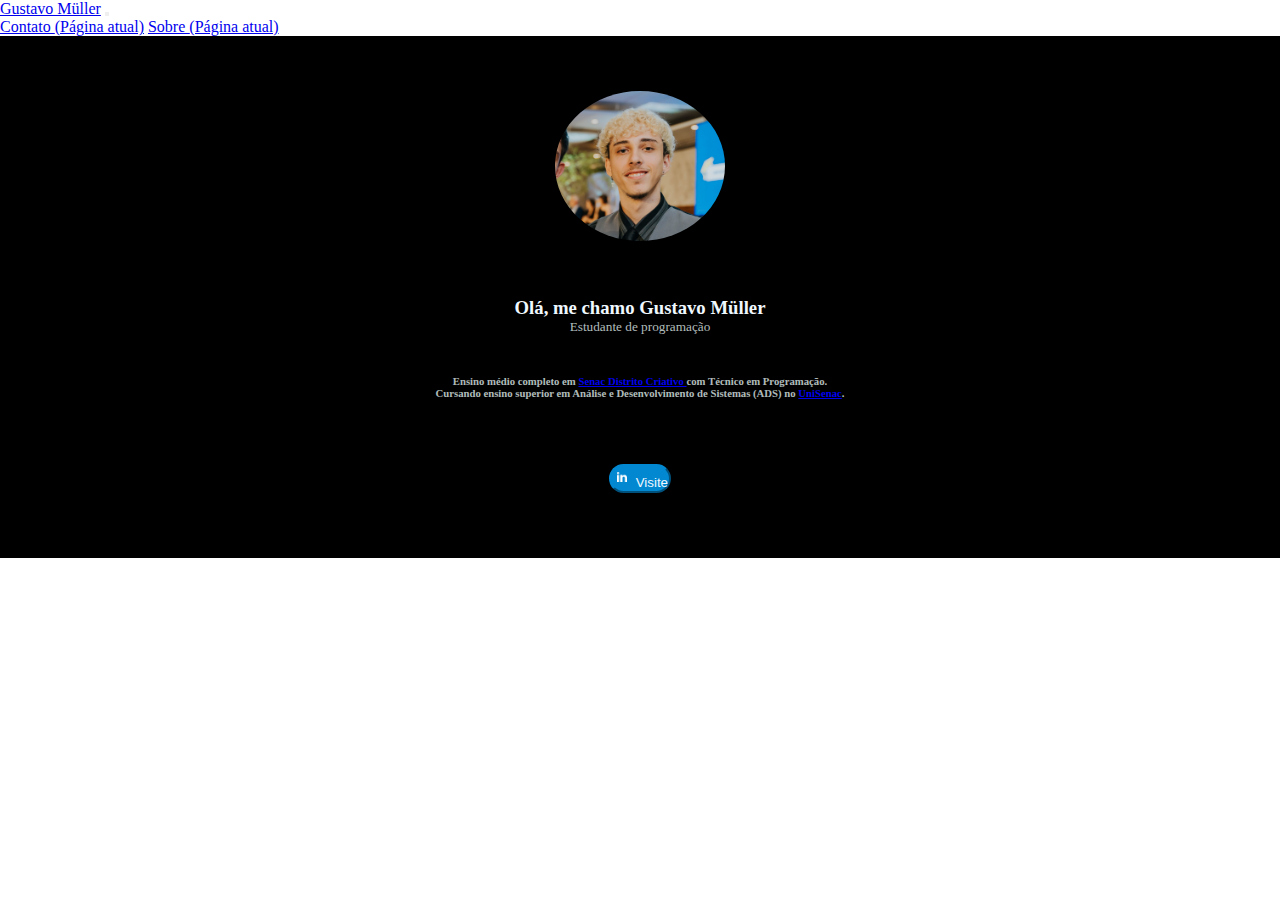
<file: index.html>
<!DOCTYPE html>
<html lang="pt-br">
  <head>
    <!-- Meta tags Obrigatórias -->
    <meta charset="utf-8">
    <meta name="viewport" content="width=device-width, initial-scale=1, shrink-to-fit=no">

    <!-- Bootstrap CSS -->
    <link rel="stylesheet" href="https://stackpath.bootstrapcdn.com/bootstrap/4.1.3/css/bootstrap.min.css" integrity="sha384-MCw98/SFnGE8fJT3GXwEOngsV7Zt27NXFoaoApmYm81iuXoPkFOJwJ8ERdknLPMO" crossorigin="anonymous">
    <link rel="stylesheet" href="style.css">

    <title>Site de Gustavo</title>
  </head>
  <body>
    <header>
        <div>
            <nav class="navbar navbar-expand-lg navbar-light bg-light navbar-dark bg-dark">
                <a class="navbar-brand" href="index.html">Gustavo Müller</a>
                <button class="navbar-toggler" type="button" data-toggle="collapse" data-target="#navbarNavAltMarkup" aria-controls="navbarNavAltMarkup" aria-expanded="false" aria-label="Alterna navegação">
                  <span class="navbar-toggler-icon"></span>
                </button>
                <div class="collapse navbar-collapse" id="navbarNavAltMarkup">
                  <div class="navbar-nav">
                    <a class="nav-item nav-link active" href="contato.html">Contato <span class="sr-only">(Página atual)</span></a>
                    <a class="nav-item nav-link active" href="sobre.html">Sobre <span class="sr-only">(Página atual)</span></a>
                  </div>
                </div>
              </nav>
        </div>
    </header>
    <main>
        <div id="divimg">
            <img id="imgeu" src="img\imgeu.jpeg" alt="">
        </div>
        <div>
            <h3 id="textointr">Olá, me chamo Gustavo Müller</h3>
            <h5 id="h5">Estudante de programação</h5>
            <div id="divmedio">
                <h6>Ensino médio completo em <a href="https://www.instagram.com/senacdistritocriativo/">Senac Distrito Criativo </a>com Técnico em Programação.</h6>
                <h6>Cursando ensino superior em Análise e Desenvolvimento de Sistemas (ADS) no <a href="https://www.instagram.com/unisenacrs/"> UniSenac</a>.</h6> 
            </div>
            <div id="link">
                <a href="https://www.linkedin.com/in/gustavo-m%C3%BCller-leonini-machado-aaa542264/">
                    <button id="botaolink" href=""> 
                        <img id="imglinkedin" src="img\linkedin.jpeg" alt="">
                        <span id="visite">Visite</span>
                    </button>
                </a>
            </div>
        </div>    
    </main>
    <footer>

    </footer>
    <!-- JavaScript (Opcional) -->
    <!-- jQuery primeiro, depois Popper.js, depois Bootstrap JS -->
    <script src="https://code.jquery.com/jquery-3.3.1.slim.min.js" integrity="sha384-q8i/X+965DzO0rT7abK41JStQIAqVgRVzpbzo5smXKp4YfRvH+8abtTE1Pi6jizo" crossorigin="anonymous"></script>
    <script src="https://cdnjs.cloudflare.com/ajax/libs/popper.js/1.14.3/umd/popper.min.js" integrity="sha384-ZMP7rVo3mIykV+2+9J3UJ46jBk0WLaUAdn689aCwoqbBJiSnjAK/l8WvCWPIPm49" crossorigin="anonymous"></script>
    <script src="https://stackpath.bootstrapcdn.com/bootstrap/4.1.3/js/bootstrap.min.js" integrity="sha384-ChfqqxuZUCnJSK3+MXmPNIyE6ZbWh2IMqE241rYiqJxyMiZ6OW/JmZQ5stwEULTy" crossorigin="anonymous"></script>
  </body>
</html>
</file>
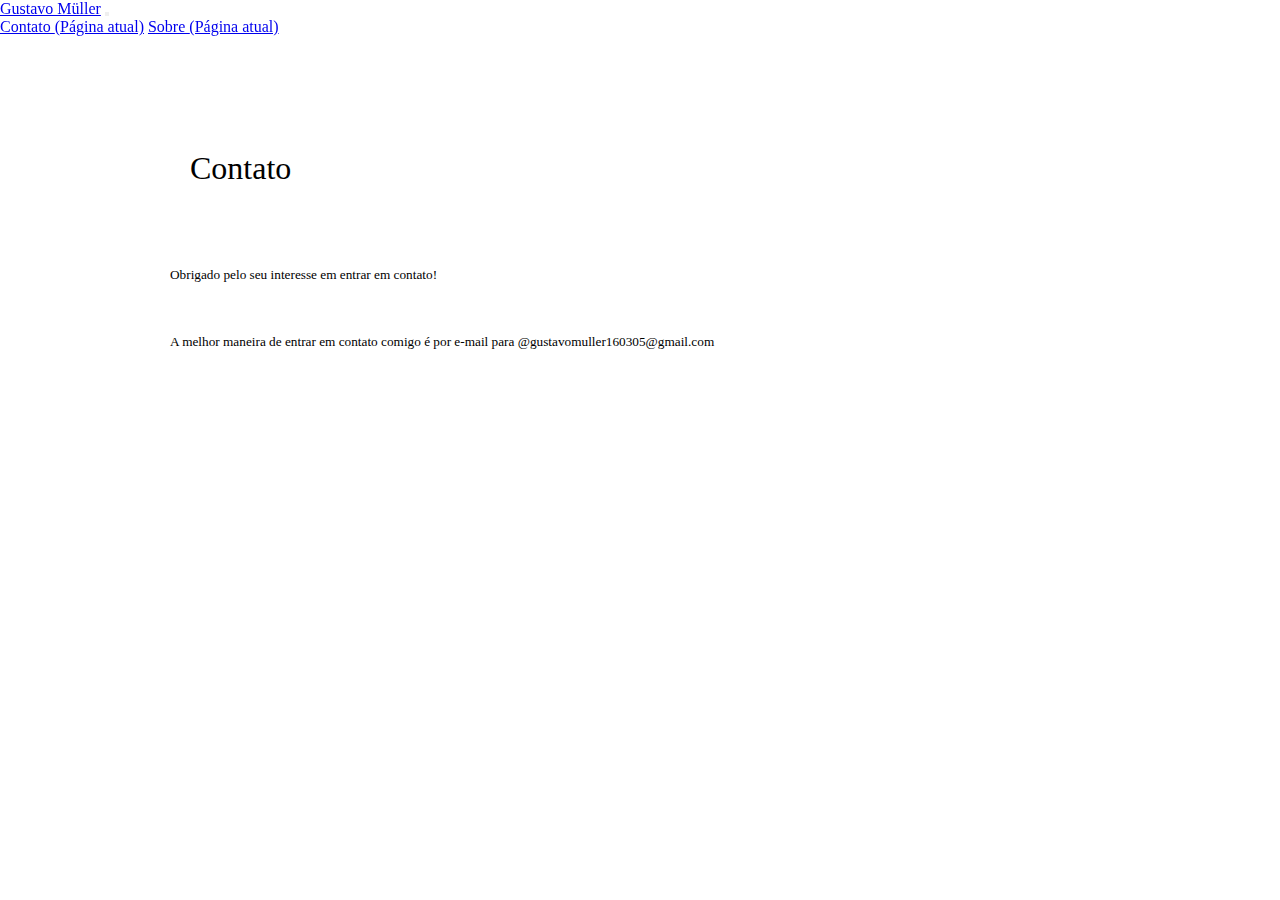
<file: contato.html>
<!DOCTYPE html>
<html lang="pt-br">
  <head>
    <!-- Meta tags Obrigatórias -->
    <meta charset="utf-8">
    <meta name="viewport" content="width=device-width, initial-scale=1, shrink-to-fit=no">

    <!-- Bootstrap CSS -->
    <link rel="stylesheet" href="https://stackpath.bootstrapcdn.com/bootstrap/4.1.3/css/bootstrap.min.css" integrity="sha384-MCw98/SFnGE8fJT3GXwEOngsV7Zt27NXFoaoApmYm81iuXoPkFOJwJ8ERdknLPMO" crossorigin="anonymous">
    <link rel="stylesheet" href="style.css">

    <title>Site de Gustavo</title>
  </head>
  <body>
    <header id="headercontato">
        <div>
            <nav class="navbar navbar-expand-lg navbar-light bg-light navbar-dark bg-dark">
                <a class="navbar-brand" href="index.html">Gustavo Müller</a>
                <button class="navbar-toggler" type="button" data-toggle="collapse" data-target="#navbarNavAltMarkup" aria-controls="navbarNavAltMarkup" aria-expanded="false" aria-label="Alterna navegação">
                  <span class="navbar-toggler-icon"></span>
                </button>
                <div class="collapse navbar-collapse" id="navbarNavAltMarkup">
                  <div class="navbar-nav">
                    <a class="nav-item nav-link active" href="contato.html">Contato <span class="sr-only">(Página atual)</span></a>
                    <a class="nav-item nav-link active" href="sobre.html">Sobre <span class="sr-only">(Página atual)</span></a>
                  </div>
                </div>
              </nav>
        </div>
    </header>
    <main id="maincontato">
      <h1 id="contato">Contato</h1>
      <div >
        <h5 id="amelhor">Obrigado pelo seu interesse em entrar em contato!</h5>
        <h5 id="amelhor">A melhor maneira de entrar em contato comigo é por e-mail para @gustavomuller160305@gmail.com</h5>
      </div>
      
    </main>
    <!-- JavaScript (Opcional) -->
    <!-- jQuery primeiro, depois Popper.js, depois Bootstrap JS -->
    <script src="https://code.jquery.com/jquery-3.3.1.slim.min.js" integrity="sha384-q8i/X+965DzO0rT7abK41JStQIAqVgRVzpbzo5smXKp4YfRvH+8abtTE1Pi6jizo" crossorigin="anonymous"></script>
    <script src="https://cdnjs.cloudflare.com/ajax/libs/popper.js/1.14.3/umd/popper.min.js" integrity="sha384-ZMP7rVo3mIykV+2+9J3UJ46jBk0WLaUAdn689aCwoqbBJiSnjAK/l8WvCWPIPm49" crossorigin="anonymous"></script>
    <script src="https://stackpath.bootstrapcdn.com/bootstrap/4.1.3/js/bootstrap.min.js" integrity="sha384-ChfqqxuZUCnJSK3+MXmPNIyE6ZbWh2IMqE241rYiqJxyMiZ6OW/JmZQ5stwEULTy" crossorigin="anonymous"></script>
  </body>
</html>
</file>
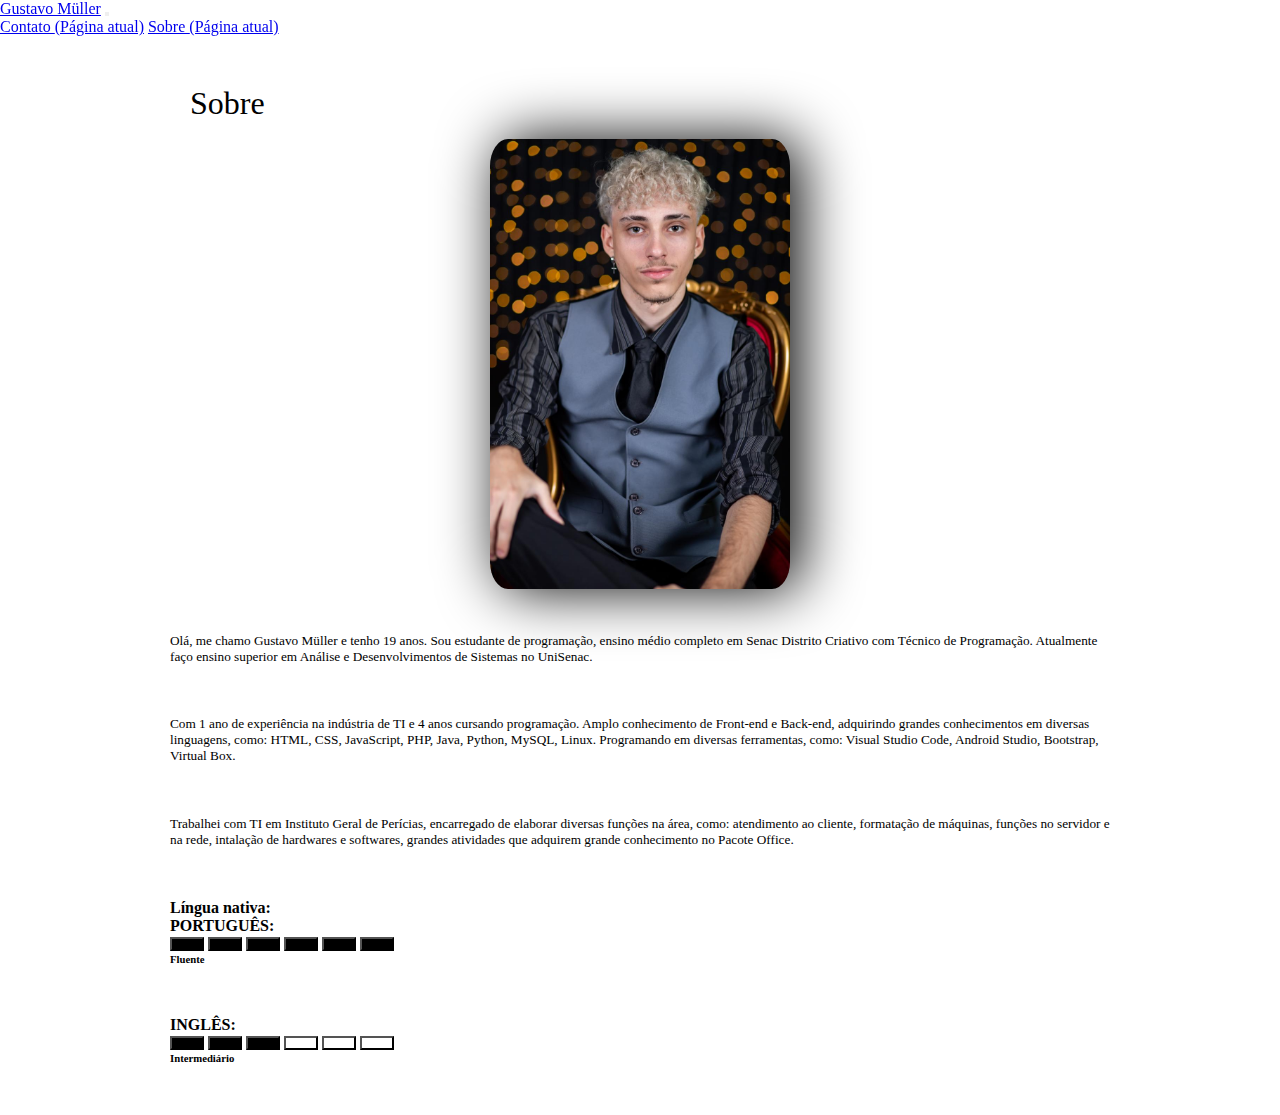
<file: sobre.html>
<!DOCTYPE html>
<html lang="pt-br">
  <head>
    <!-- Meta tags Obrigatórias -->
    <meta charset="utf-8">
    <meta name="viewport" content="width=device-width, initial-scale=1, shrink-to-fit=no">

    <!-- Bootstrap CSS -->
    <link rel="stylesheet" href="https://stackpath.bootstrapcdn.com/bootstrap/4.1.3/css/bootstrap.min.css" integrity="sha384-MCw98/SFnGE8fJT3GXwEOngsV7Zt27NXFoaoApmYm81iuXoPkFOJwJ8ERdknLPMO" crossorigin="anonymous">
    <link rel="stylesheet" href="style.css">

    <title>Site de Gustavo</title>
  </head>
  <body>
    <header>
        <div>
            <nav id="navbar" class="navbar navbar-expand-lg navbar-light bg-light navbar-dark bg-dark">
                <a class="navbar-brand" href="index.html">Gustavo Müller</a>
                <button class="navbar-toggler" type="button" data-toggle="collapse" data-target="#navbarNavAltMarkup" aria-controls="navbarNavAltMarkup" aria-expanded="false" aria-label="Alterna navegação">
                  <span class="navbar-toggler-icon"></span>
                </button>
                <div class="collapse navbar-collapse" id="navbarNavAltMarkup">
                  <div class="navbar-nav">
                    <a class="nav-item nav-link active" href="contato.html">Contato <span class="sr-only">(Página atual)</span></a>
                    <a class="nav-item nav-link active" href="sobre.html">Sobre <span class="sr-only">(Página atual)</span></a>
                  </div>
                </div>
              </nav>
        </div>
    </header>
    <main>
      <div id="mainsobre">
          <h1 id="sobre">Sobre</h1>
            <div id="soimg">
              <img id="eu" src="img\eu.jpeg" alt="">
            </div>
        <div id="textosobre">
            <h5>Olá, me chamo Gustavo Müller e tenho 19 anos. Sou estudante de programação, ensino médio completo em Senac Distrito Criativo com Técnico de Programação. Atualmente faço ensino superior em Análise e Desenvolvimentos de Sistemas no UniSenac.</h5>
            <h5>Com 1 ano de experiência na indústria de TI e 4 anos cursando programação. Amplo conhecimento de Front-end e Back-end, adquirindo grandes conhecimentos em diversas linguagens, como: HTML, CSS, JavaScript, PHP, Java, Python, MySQL, Linux. Programando em diversas ferramentas, como: Visual Studio Code, Android Studio, Bootstrap, Virtual Box.</h5>
            <h5>Trabalhei com TI em Instituto Geral de Perícias, encarregado de elaborar diversas funções na área, como: atendimento ao cliente, formatação de máquinas, funções no servidor e na rede, intalação de hardwares e softwares, grandes atividades que adquirem grande conhecimento no Pacote Office.</h5>
            <div id="portugues">
              <h4>Língua nativa:</h4>
              <h4>PORTUGUÊS:</h4>
              <button id="botaopreto"></button>
              <button id="botaopreto"></button>
              <button id="botaopreto"></button>
              <button id="botaopreto"></button>
              <button id="botaopreto"></button>
              <button id="botaopreto"></button>
              <h6>Fluente</h6>
            </div>
            <div id="ingles">
              <h4>INGLÊS:</h4>
              <button id="botaopreto"></button>
              <button id="botaopreto"></button>
              <button id="botaopreto"></button>
              <button id="botaobranco"></button>
              <button id="botaobranco"></button>
              <button id="botaobranco"></button>
              <h6>Intermediário</h6>
            </div>
        </div>
      </div>
      
    </main>
    <footer>

    </footer>
    <!-- JavaScript (Opcional) -->
    <!-- jQuery primeiro, depois Popper.js, depois Bootstrap JS -->
    <script src="https://code.jquery.com/jquery-3.3.1.slim.min.js" integrity="sha384-q8i/X+965DzO0rT7abK41JStQIAqVgRVzpbzo5smXKp4YfRvH+8abtTE1Pi6jizo" crossorigin="anonymous"></script>
    <script src="https://cdnjs.cloudflare.com/ajax/libs/popper.js/1.14.3/umd/popper.min.js" integrity="sha384-ZMP7rVo3mIykV+2+9J3UJ46jBk0WLaUAdn689aCwoqbBJiSnjAK/l8WvCWPIPm49" crossorigin="anonymous"></script>
    <script src="https://stackpath.bootstrapcdn.com/bootstrap/4.1.3/js/bootstrap.min.js" integrity="sha384-ChfqqxuZUCnJSK3+MXmPNIyE6ZbWh2IMqE241rYiqJxyMiZ6OW/JmZQ5stwEULTy" crossorigin="anonymous"></script>
  </body>
</html>
</file>
<file: style.css>
*{
    margin: 0%;
    padding: 0%;
}

nav{
    color: aliceblue;
}

#navbar{
    position: fixed;
    width: 100%;
    z-index: 999;
}

main{
    background-color: black;
    height: 100%;
}

#divimg{
    text-align: center;
}

#imgeu{
    max-width: 200px;
    max-height: 150px;
    width: auto;
    height: auto;
    border-radius: 50%;
    margin-bottom: 52px;
    margin-top: 55px;
}

#textointr{
    text-align: center;
    color: aliceblue;
}

#h5{
    color: rgba(240, 255, 255, 0.74);
    text-align: center;
    font-weight: 300;
    padding-bottom: 40px;
}

#divmedio{
    text-align: center;
    color: rgba(240, 255, 255, 0.74);
    font-weight: 300;
}
#link{
    text-align: center;      
    padding-top: 65px;
    padding-bottom: 65px;
    width: 100%;
    
}

#imglinkedin{
    max-width: 20px;
    max-height: 20px;
    width: auto;
    height: auto;
    display:inline-block;
    text-align: center;
    color: aliceblue;
}

#botaolink{
    background-color: #0288D1;
    border-color: #0288D1;
    cursor: pointer;
    border-radius: 15px;
    padding: 1px;
}

#visite{
    color: aliceblue;
}

/*----- CSS SOBRE -----*/

#mainsobre{
    background-color: white;
}

#soimg{
    text-align: center;
}

#sobre{
    padding-top: 85px;
    padding-left: 190px;
    font-weight: 300;
}

#eu{
    max-width: 300px;
    max-height: 664px;
    width: auto;
    height: auto;
    margin-top: 17px;
    filter: drop-shadow(10px 0 30px black);
    border-radius: 6%;
    margin-bottom: 40px;
}

/*#textosobre{
    display: inline-block;
}*/

div #textosobre h5{
    font-weight: 400;
    padding: 0 170px 4vw;
}

#portugues{
    padding: 0 170px 4vw;
}

#ingles{
    padding: 0 170px 4vw;
}

#botaopreto{
    background-color: black;
    padding-left: 30px;
    padding-top: 10px;
}

#botaobranco{
    background-color: white;
    padding-left: 30px;
    padding-top: 10px;
}

/*----- CSS CONTATO -----*/

#contato{
    padding-top: 150px;
    padding-left: 190px;
    padding-bottom: 80px;
    font-weight: 300;
}

#maincontato{
    background-color: white;
}

#headercontato{
    position: fixed;
    width: 100%;
    z-index: 999;
}

#amelhor{
    font-weight: 400;
    padding: 0 170px 4vw;
}

#imginsta{
    padding-left: 300px;
}

@media screen and (max-width: 1020px){
    #maincontato{
        display: flex;
        flex-direction: column;
    }

    #amelhor{
        padding: 30px;
    }
}

@media screen and (max-width: 1020px){
    #mainsobre{
        display: flex;
        flex-direction: column;
    }

    #textosobre{
        display: flex;
        flex-direction: column;

    }

    div #textosobre h5{
        font-weight: 400;
        padding: 0 100px 4vw;
    }

    #ingles{
        padding: 0 100px 4vw;
    }

    #portugues{
        padding: 0 100px 4vw;
    }
}

@media  screen and (max-width: 1020px) {
    #link{
        text-align: center; 
    }
}


@media  screen and (max-width: 900px) {
    #link{
        text-align: center; 
    }

    #mainsobre{
        display: flex;
        flex-direction: column;
    }

    #textosobre{
        display: flex;
        flex-direction: column;

    }

    div #textosobre h5{
        font-weight: 400;
        padding: 0 60px 4vw;
    }

    #ingles{
        padding: 0 60px 4vw;
    }

    #portugues{
        padding: 0 60px 4vw;
    }

    #maincontato{
        display: flex;
        flex-direction: column;
    }

    #amelhor{
        padding: 30px;
    }

    #sobre{
        padding-top: 85px;
        padding-left: 145px;
        font-weight: 300;
    }

    #contato{
    padding-top: 150px;
    padding-left: 145px;
    padding-bottom: 80px;
    font-weight: 300;
    }
}
</file>
